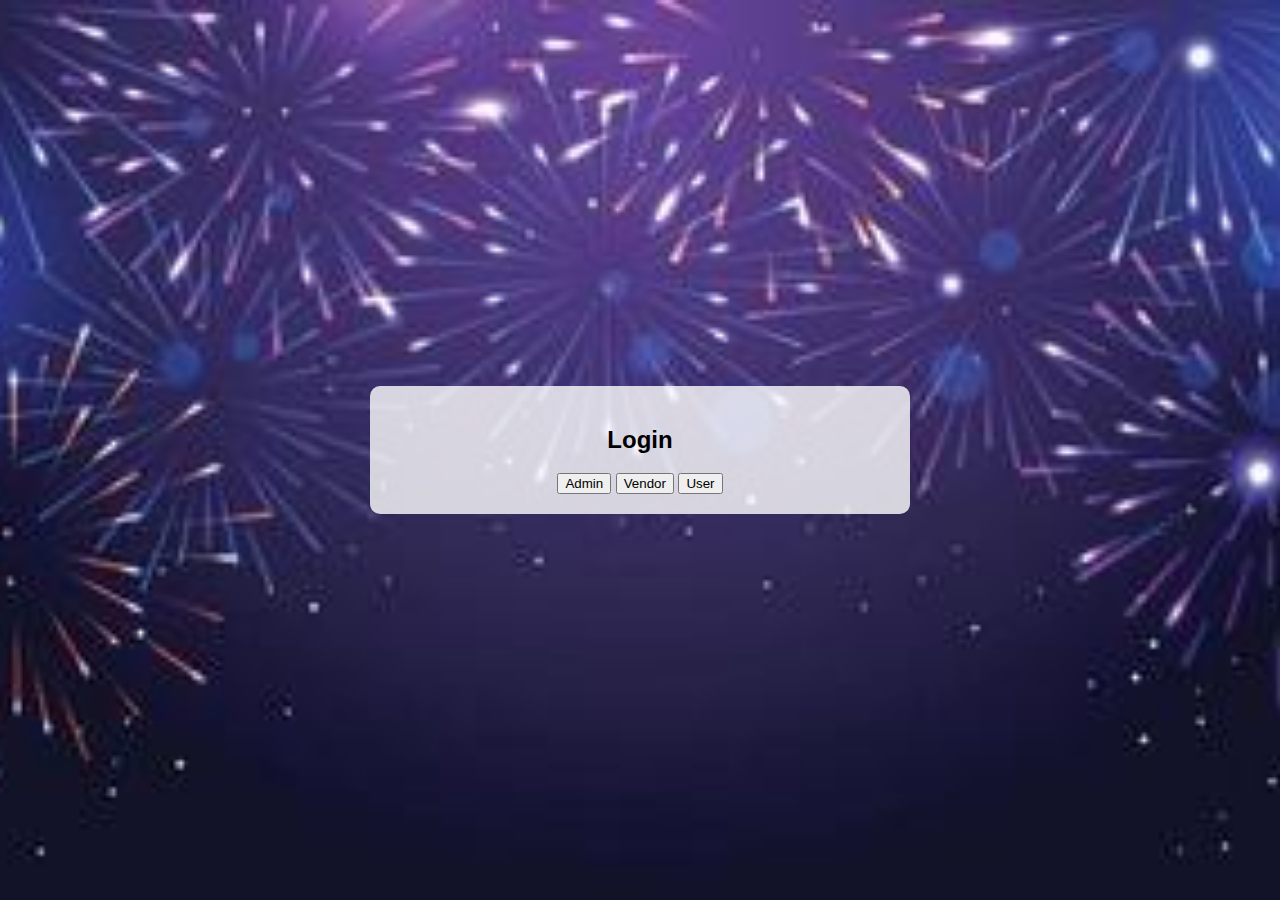
<file: index.html>
<!DOCTYPE html>
<html lang="en">
<head>
    <meta charset="UTF-8">
    <meta name="viewport" content="width=device-width, initial-scale=1.0">
    <title>Login</title>
    <link rel="stylesheet" href="style.css">
</head>
<body>
    <div class="login-container">
        <h2>Login</h2>
        <button onclick="location.href='admin.html'">Admin</button>
        <button onclick="location.href='vendor.html'">Vendor</button>
        <button onclick="location.href='user.html'">User</button>
    </div>
</body>
</html>
</file>
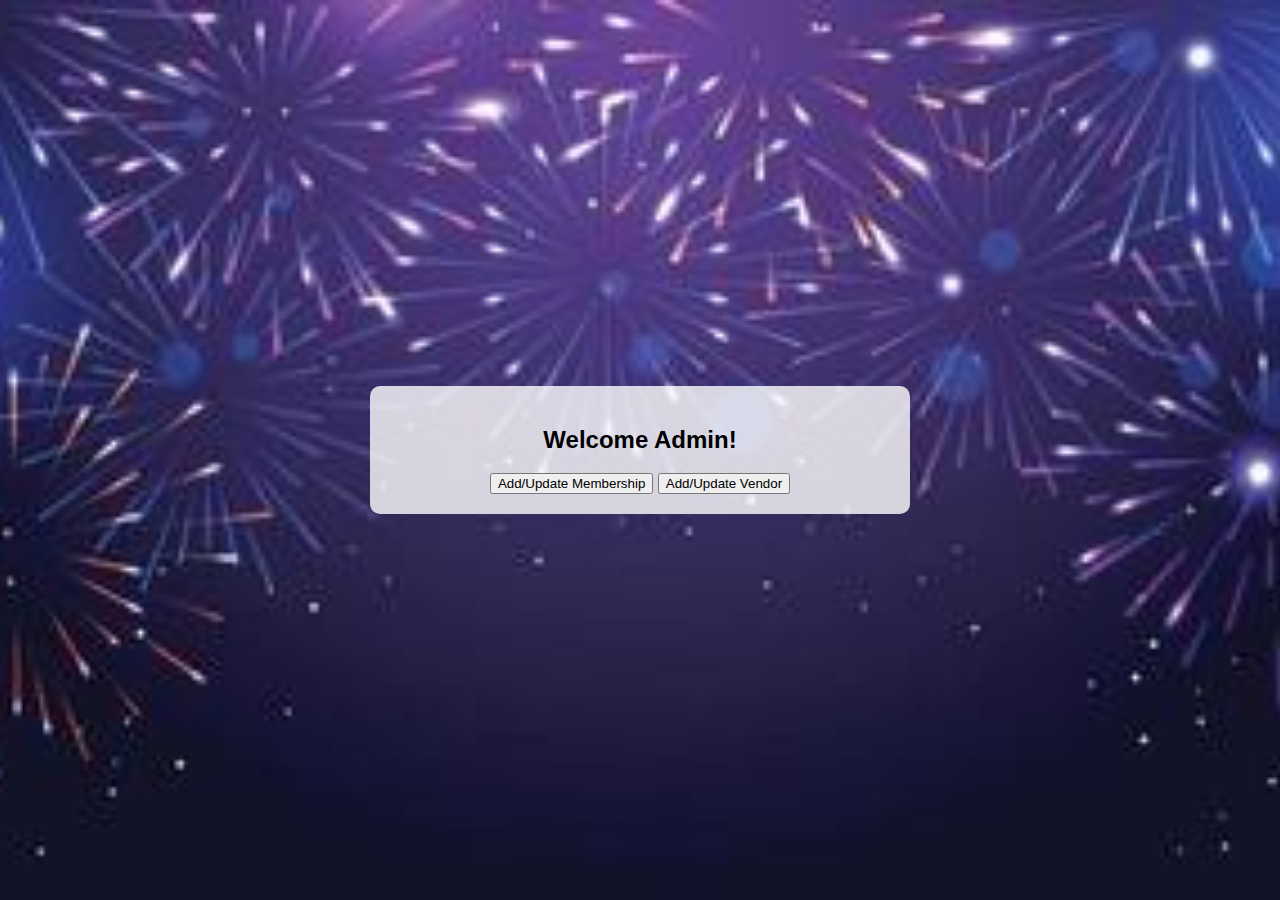
<file: admin.html>
<!DOCTYPE html>
<html lang="en">
<head>
    <meta charset="UTF-8">
    <meta name="viewport" content="width=device-width, initial-scale=1.0">
    <title>Admin</title>
    <link rel="stylesheet" href="style.css">
</head>
<body>
    <div class="admin-container">
        <h2>Welcome Admin!</h2>
        <div class="maintenance-menu">
            <button onclick="location.href='add_update_membership.html'">Add/Update Membership</button>
            <button onclick="location.href='add_update_vendor.html'">Add/Update Vendor</button>
            <!-- Add more buttons for other maintenance tasks -->
        </div>
    </div>
</body>
</html>
</file>
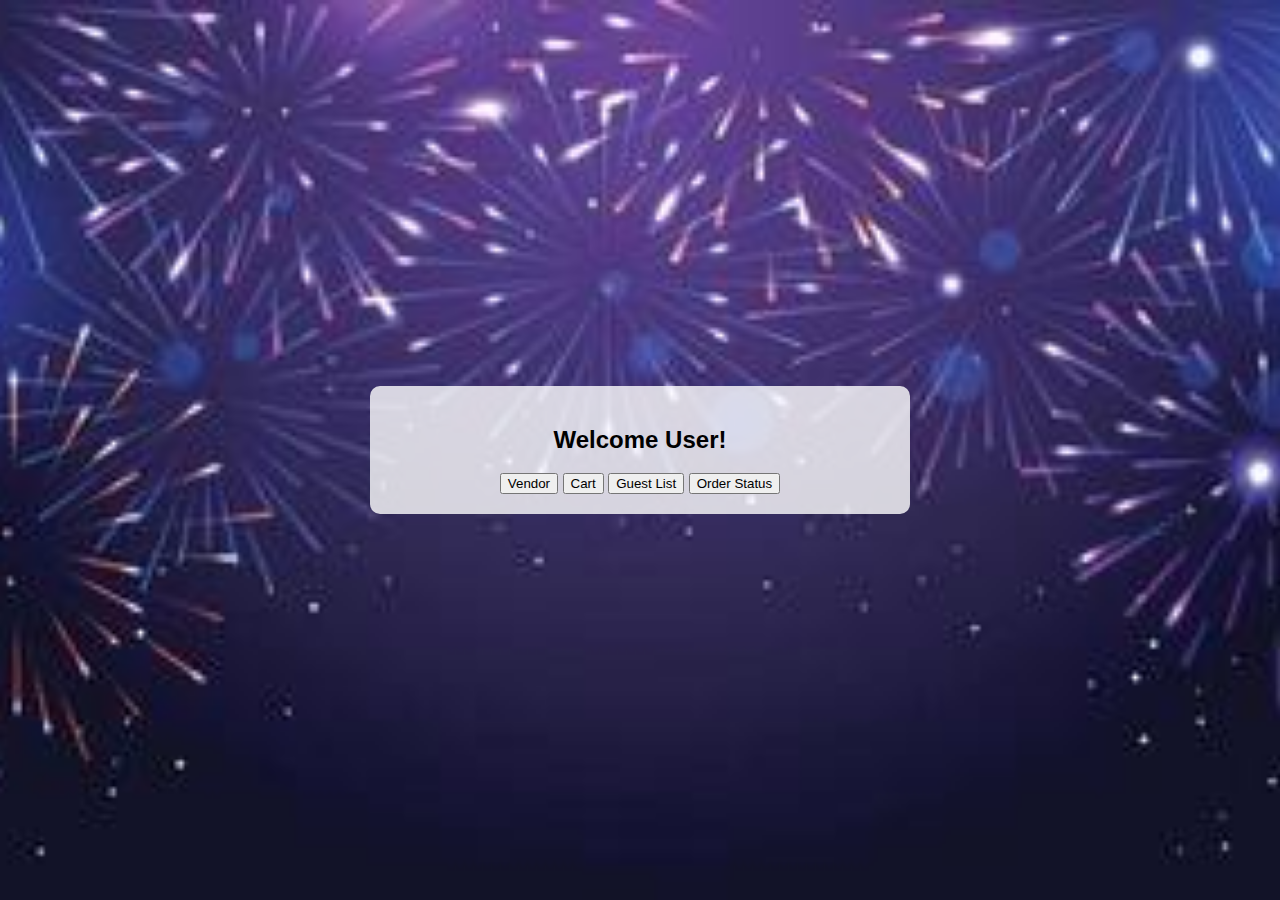
<file: user.html>
<!DOCTYPE html>
<html lang="en">
<head>
    <meta charset="UTF-8">
    <meta name="viewport" content="width=device-width, initial-scale=1.0">
    <title>User</title>
    <link rel="stylesheet" href="style.css">
</head>
<body>
    <div class="user-container">
        <h2>Welcome User!</h2>
        <button onclick="location.href='vendor.html'">Vendor</button>
        <button onclick="location.href='cart.html'">Cart</button>
        <button onclick="location.href='guest_list.html'">Guest List</button>
        <button onclick="location.href='order_status.html'">Order Status</button>
    </div>
</body>
</html>
</file>
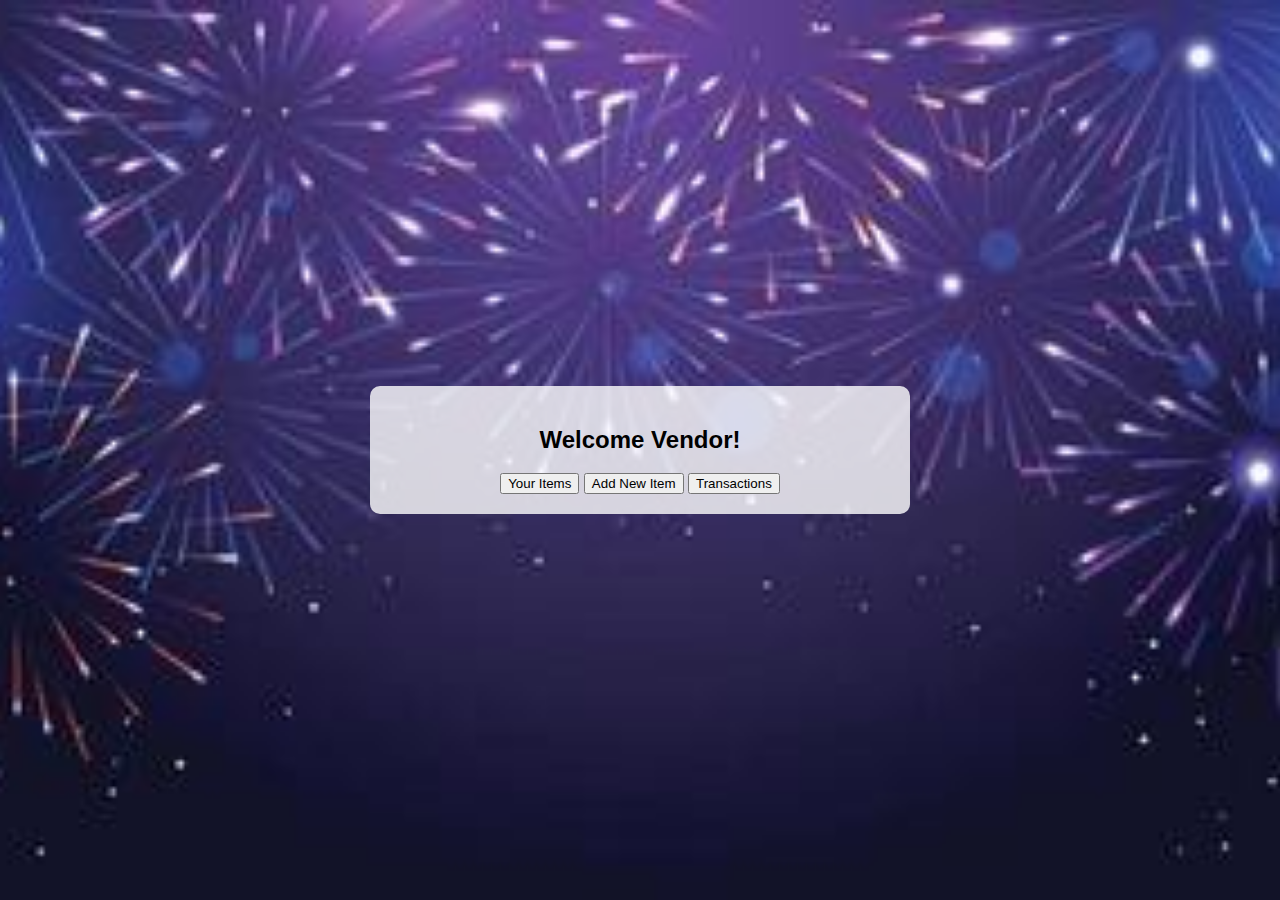
<file: vendor.html>
<!DOCTYPE html>
<html lang="en">
<head>
    <meta charset="UTF-8">
    <meta name="viewport" content="width=device-width, initial-scale=1.0">
    <title>Vendor</title>
    <link rel="stylesheet" href="style.css">
</head>
<body>
    <div class="vendor-container">
        <h2>Welcome Vendor!</h2>
        <button onclick="location.href='your_items.html'">Your Items</button>
        <button onclick="location.href='add_new_item.html'">Add New Item</button>
        <button onclick="location.href='transactions.html'">Transactions</button>
    </div>
</body>
</html>
</file>
<file: style.css>
/* Body styles */
body {
    margin: 0;
    padding: 0;
    font-family: Arial, sans-serif;
    background-image: url('1.jpg'); /* Replace 'background.jpg' with your image path */
    background-size: cover;
    background-position: center;
    height: 100vh;
    display: flex;
    justify-content: center;
    align-items: center;
}

/* Login container styles */
.login-container {
    text-align: center;
    border-radius: 10px;
    background-color: rgba(255, 255, 255, 0.8); /* Semi-transparent white background */
    width: 100%;
    max-width: 500px; /* Adjust max-width as needed */
    padding: 20px;
}

/* Admin container styles */
.admin-container {
    text-align: center;
    border-radius: 10px;
    background-color: rgba(255, 255, 255, 0.8); /* Semi-transparent white background */
    width: 100%;
    max-width: 500px; /* Adjust max-width as needed */
    padding: 20px;
}

/* Vendor container styles */
.vendor-container {
    text-align: center;
    border-radius: 10px;
    background-color: rgba(255, 255, 255, 0.8); /* Semi-transparent white background */
    width: 100%;
    max-width: 500px; /* Adjust max-width as needed */
    padding: 20px;
}

/* User container styles */
.user-container {
    text-align: center;
    border-radius: 10px;
    background-color: rgba(255, 255, 255, 0.8); /* Semi-transparent white background */
    width: 100%;
    max-width: 500px; /* Adjust max-width as needed */
    padding: 20px;
}

/* Button styles */
.container button {
    display: block;
    width: 200px;
    padding: 10px;
    margin: 10px auto;
    background-color: #333;
    color: #fff;
    border: none;
    border-radius: 5px;
    cursor: pointer;
    transition: background-color 0.3s ease;
}

.container button:hover {
    background-color: #555;
}

/* Keyframe Animations */
@keyframes fadeIn {
    from {
        opacity: 0;
    }
    to {
        opacity: 1;
    }
}

@keyframes slideInFromLeft {
    from {
        transform: translateX(-100%);
        opacity: 0;
    }
    to {
        transform: translateX(0);
        opacity: 1;
    }
}

@keyframes slideInFromRight {
    from {
        transform: translateX(100%);
        opacity: 0;
    }
    to {
        transform: translateX(0);
        opacity: 1;
    }
}
</file>
